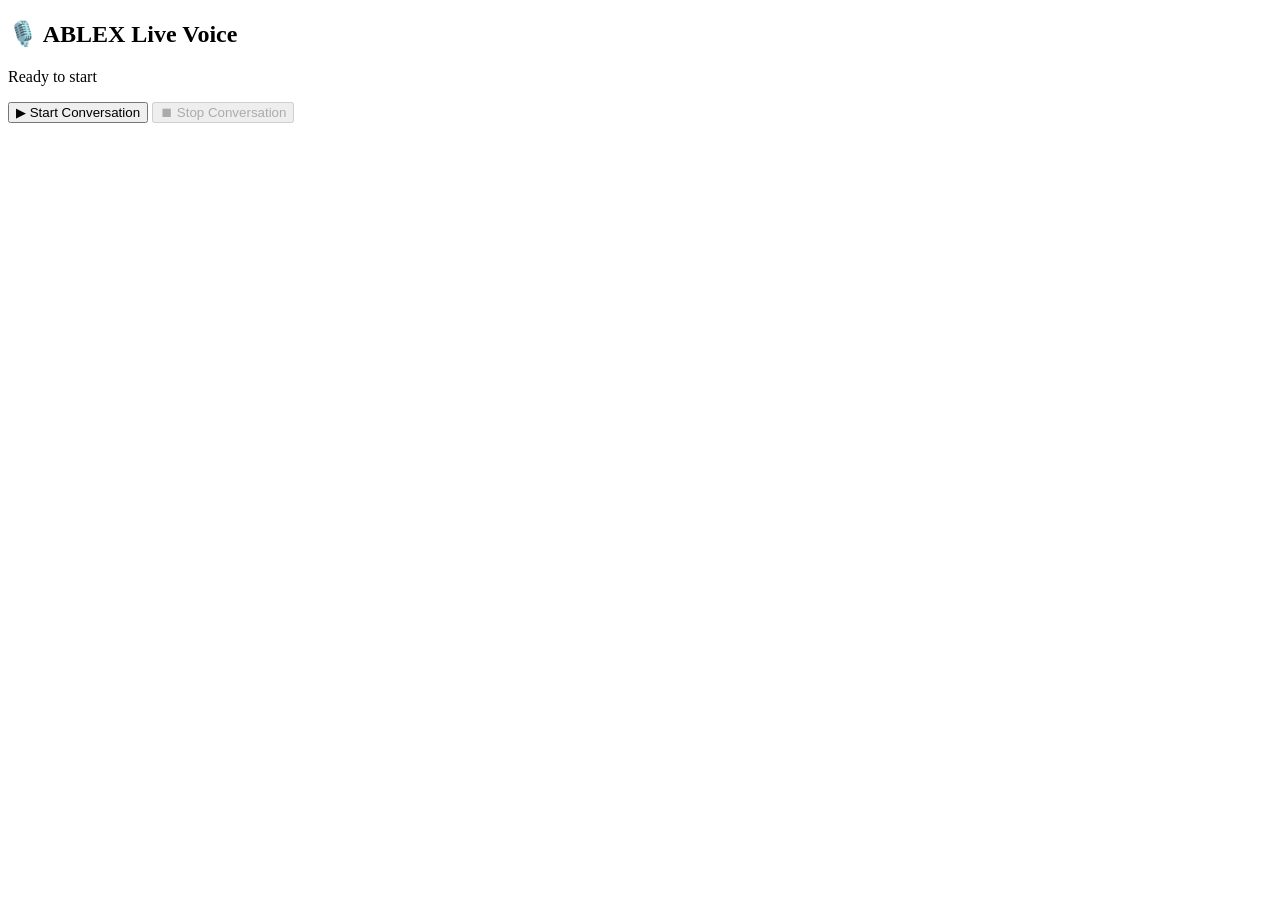
<file: voice_component.html>
<!DOCTYPE html>
<html>
<head>
  <meta charset="UTF-8">
  <meta name="viewport" content="width=device-width, initial-scale=1">
  <title>ABLEX Live Voice</title>
</head>
<body>
  <div id="ablex-voice">
    <h2>🎙️ ABLEX Live Voice</h2>
    <p id="status">Ready to start</p>

    <button id="start">▶ Start Conversation</button>
    <button id="stop" disabled>⏹ Stop Conversation</button>

    <p id="transcript"></p>
    <p id="reply"></p>
  </div>

  <script src="voice_component.js"></script>
</body>
</html>
</file>
